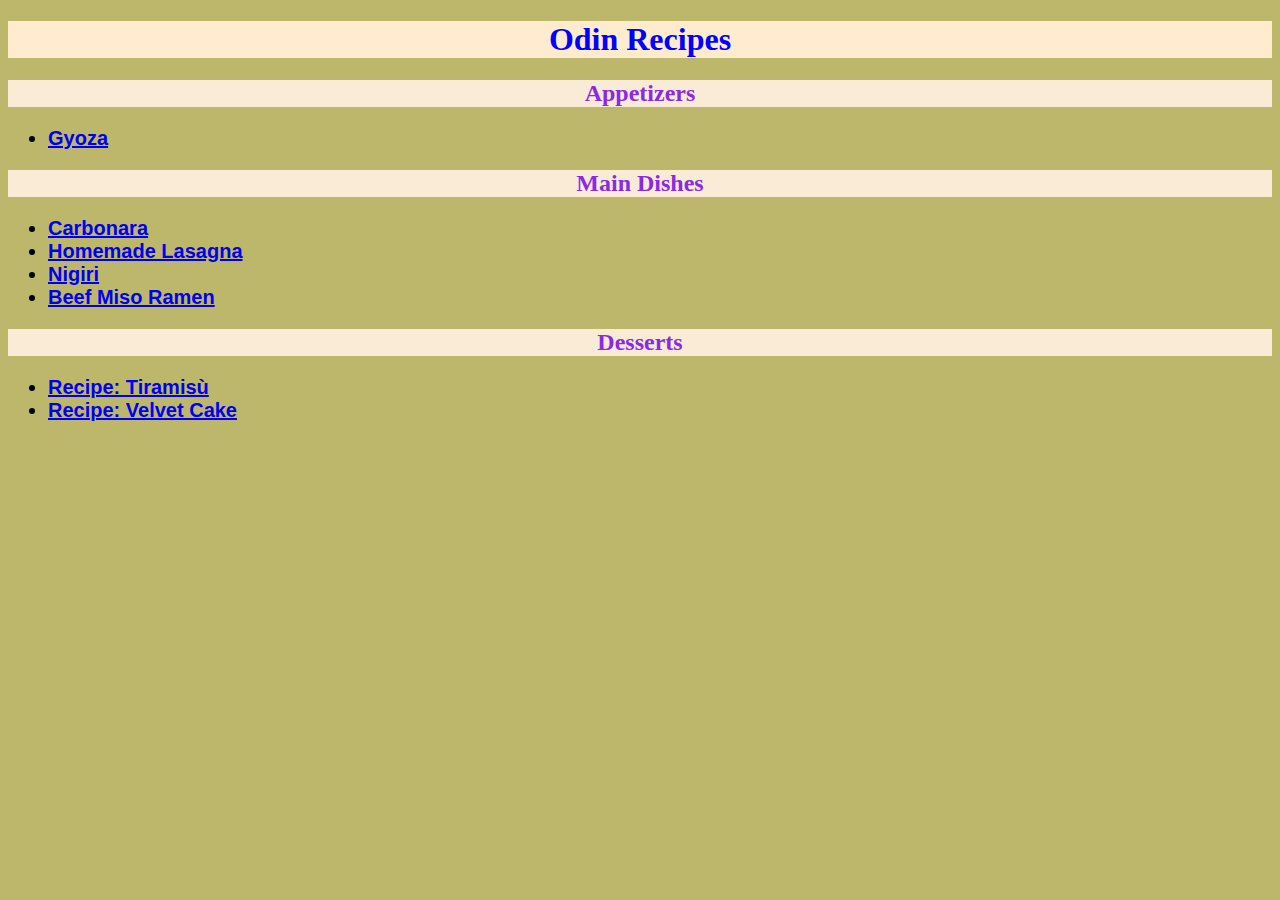
<file: index.html>
<!DOCTYPE html>
<html lang="en">
<head>
    <meta charset="UTF-8">
    <meta http-equiv="X-UA-Compatible" content="IE=edge">
    <meta name="viewport" content="width=device-width, initial-scale=1.0">
    <title>Project: Recipes</title>
    <link rel="stylesheet" href="styles.css">
</head>
<body>
    <h1 id="MainTitle">Odin Recipes</h1>
    <h2>Appetizers</h2>
    <ul class="Appetizers">
        <li><a href="./recipes/gyoza.html">Gyoza</a></li>
    </ul>
    <h2>Main Dishes</h2>
    <ul class="MainDishes">
        <li><a href="./recipes/carbonara.html">Carbonara</a></li>
        <li><a href="./recipes/lasagna.html">Homemade Lasagna</a></li>
        <li><a href="./recipes/nigiri.html">Nigiri</a></li>
        <li><a href="./recipes/ramen.html">Beef Miso Ramen</a></li>
    </ul>
    <h2>Desserts</h2>
    <ul class="Desserts">
        <li><a href="./recipes/tiramisu.html">Recipe: Tiramisù</a></li>
        <li><a href="./recipes/velvet-cake.html">Recipe: Velvet Cake</a></li>
    </ul>
</body>
</html>
</file>
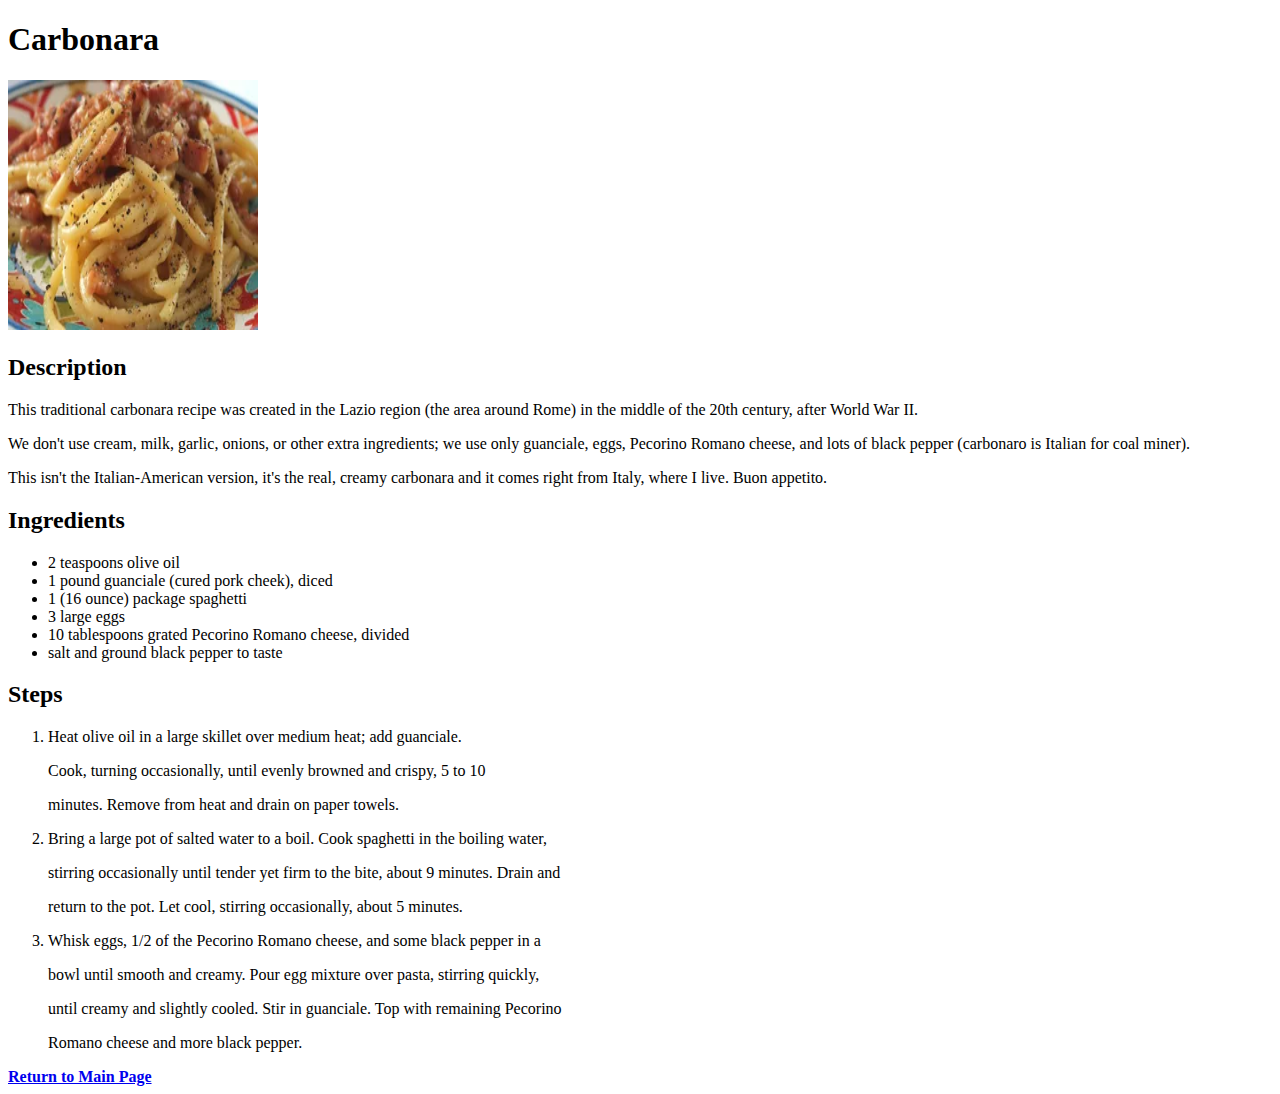
<file: recipes/carbonara.html>
<!DOCTYPE html>
<html lang="en">
<head>
    <meta charset="UTF-8">
    <meta http-equiv="X-UA-Compatible" content="IE=edge">
    <meta name="viewport" content="width=device-width, initial-scale=1.0">
    <title>Recipe: Carbonara</title>
</head>
<body>
    <h1>Carbonara</h1>
    <img src="../img/carbonara.jpg" alt="a delicious carbonara" width="250" height="250">
    <h2>Description</h2>
    <p>
        This traditional carbonara recipe was created in the Lazio region (the area around Rome) in the middle of the 20th century, after World War II.
    </p>
    <p>
        We don't use cream, milk, garlic, onions, or other extra ingredients; we use only guanciale, eggs, Pecorino Romano cheese, and lots of black pepper (carbonaro is Italian for coal miner).
    </p>
    <p>
        This isn't the Italian-American version, it's the real, creamy carbonara and it comes right from Italy, where I live. Buon appetito.
    </p>

    <h2>Ingredients</h2>
    <ul>
        <li>2 teaspoons olive oil</li>
        <li>1 pound guanciale (cured pork cheek), diced</li>
        <li>1 (16 ounce) package spaghetti</li>
        <li>3 large eggs</li>
        <li>10 tablespoons grated Pecorino Romano cheese, divided</li>
        <li>salt and ground black pepper to taste</li>
    </ul>

    <h2>Steps</h2>
    <ol>
        <li>Heat olive oil in a large skillet over medium heat; add guanciale.
            <p>
                Cook, turning occasionally, until evenly browned and crispy, 5 to 10
            </p>
            <p>
                minutes. Remove from heat and drain on paper towels.
            </p>
        </li>
        <li>Bring a large pot of salted water to a boil. Cook spaghetti in the boiling water,
            <p>
                stirring occasionally until tender yet firm to the bite, about 9 minutes. Drain and
            </p>
            <p>
                return to the pot. Let cool, stirring occasionally, about 5 minutes.
            </p>
        </li>
        <li>Whisk eggs, 1/2 of the Pecorino Romano cheese, and some black pepper in a
            <p>
                bowl until smooth and creamy. Pour egg mixture over pasta, stirring quickly,
            </p>
            <p>
                until creamy and slightly cooled. Stir in guanciale. Top with remaining Pecorino
            </p>
            <p>
                Romano cheese and more black pepper.
            </p>
        </li>
    </ol>

    <a href="../index.html"><b>Return to Main Page</b></a>
</body>
</html>
</file>
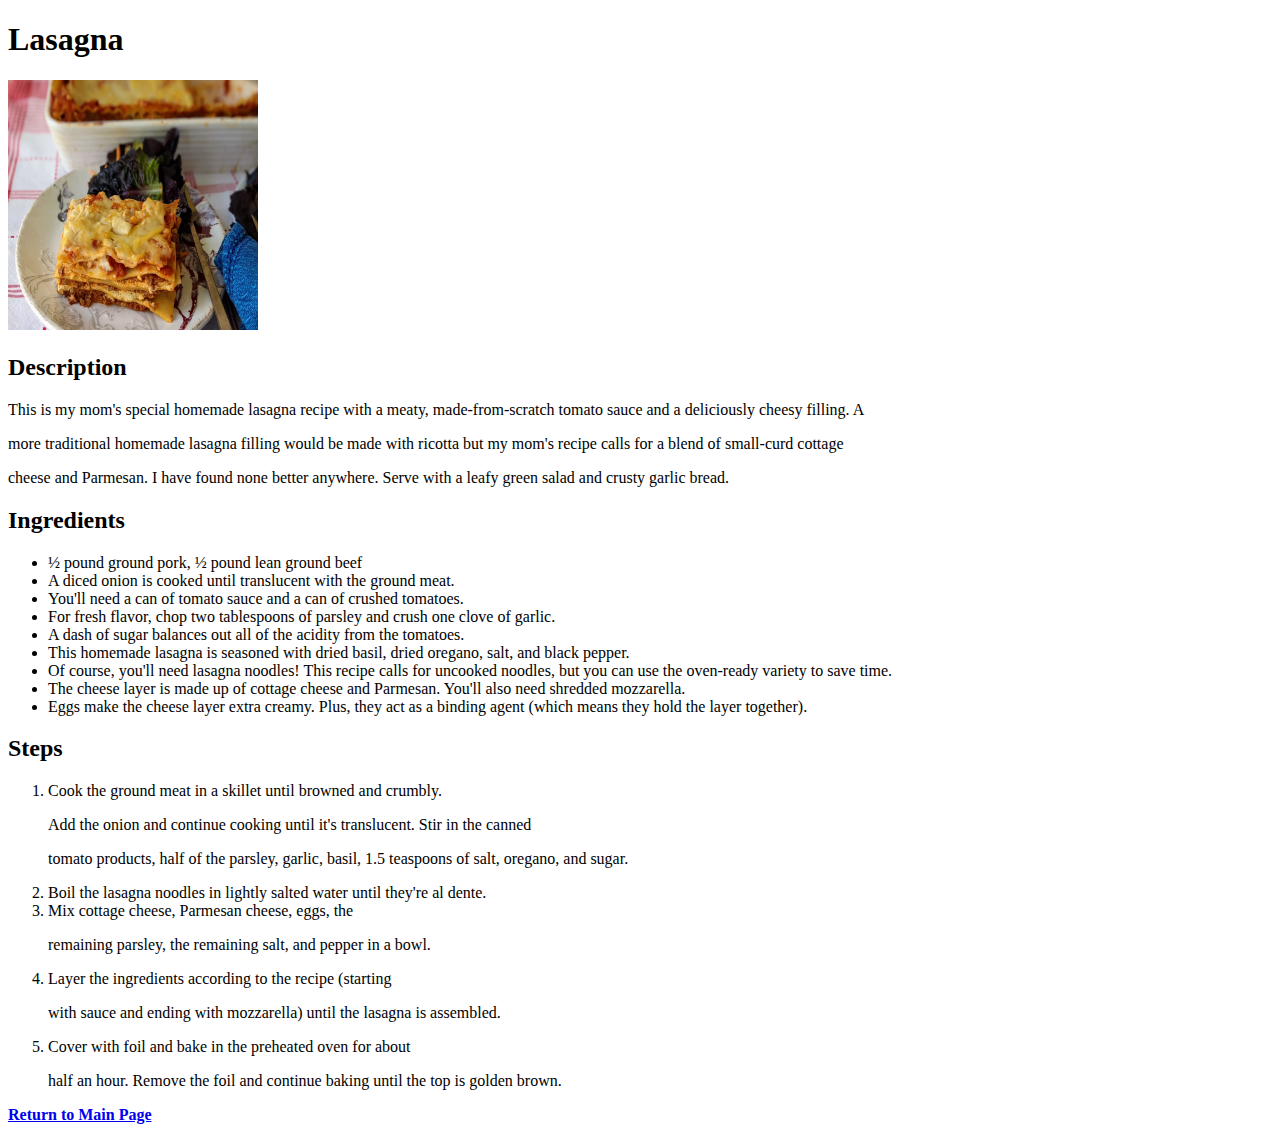
<file: recipes/lasagna.html>
<!DOCTYPE html>
<html lang="en">
<head>
    <meta charset="UTF-8">
    <meta http-equiv="X-UA-Compatible" content="IE=edge">
    <meta name="viewport" content="width=device-width, initial-scale=1.0">
    <title>Recipe: Lasagna</title>
</head>
<body>
    <h1>Lasagna</h1>
    <img src="../img/lasagna.jpg" alt="a deligthful lasagna" width="250" height="250">
    <h2>Description</h2>
    <p>
        This is my mom's special homemade lasagna recipe with a meaty, made-from-scratch tomato sauce and a deliciously cheesy filling. A
    </p>
    <p>
        more traditional homemade lasagna filling would be made with ricotta but my mom's recipe calls for a blend of small-curd cottage
    </p>
    <p>
        cheese and Parmesan. I have found none better anywhere. Serve with a leafy green salad and crusty garlic bread.
    </p>

    <h2>Ingredients</h2>
    <ul>
        <li>½ pound ground pork, ½ pound lean ground beef</li>
        <li>A diced onion is cooked until translucent with the ground meat.</li>
        <li>You'll need a can of tomato sauce and a can of crushed tomatoes.</li>
        <li>For fresh flavor, chop two tablespoons of parsley and crush one clove of garlic.</li>
        <li>A dash of sugar balances out all of the acidity from the tomatoes.</li>
        <li>This homemade lasagna is seasoned with dried basil, dried oregano, salt, and black pepper.</li>
        <li>Of course, you'll need lasagna noodles! This recipe calls for uncooked noodles, but you can use the oven-ready variety to save time.</li>
        <li>The cheese layer is made up of cottage cheese and Parmesan. You'll also need shredded mozzarella.</li>
        <li>Eggs make the cheese layer extra creamy. Plus, they act as a binding agent (which means they hold the layer together).</li>
    </ul>

    <h2>Steps</h2>
    <ol>
        <li>Cook the ground meat in a skillet until browned and crumbly.
            <p>
                Add the onion and continue cooking until it's translucent. Stir in the canned
            </p>
            <p>
                tomato products, half of the parsley, garlic, basil, 1.5 teaspoons of salt, oregano, and sugar.
            </p>
        </li>
        <li>Boil the lasagna noodles in lightly salted water until they're al dente.</li>
        <li>Mix cottage cheese, Parmesan cheese, eggs, the
            <p>
                remaining parsley, the remaining salt, and pepper in a bowl.
            </p>
        </li>
        <li>Layer the ingredients according to the recipe (starting
            <p>
                with sauce and ending with mozzarella) until the lasagna is assembled.
            </p>
        </li>
        <li>Cover with foil and bake in the preheated oven for about
            <p>
                half an hour. Remove the foil and continue baking until the top is golden brown.
            </p>
        </li>
    </ol>

    <a href="../index.html"><b>Return to Main Page</b></a>
</body>
</html>
</file>
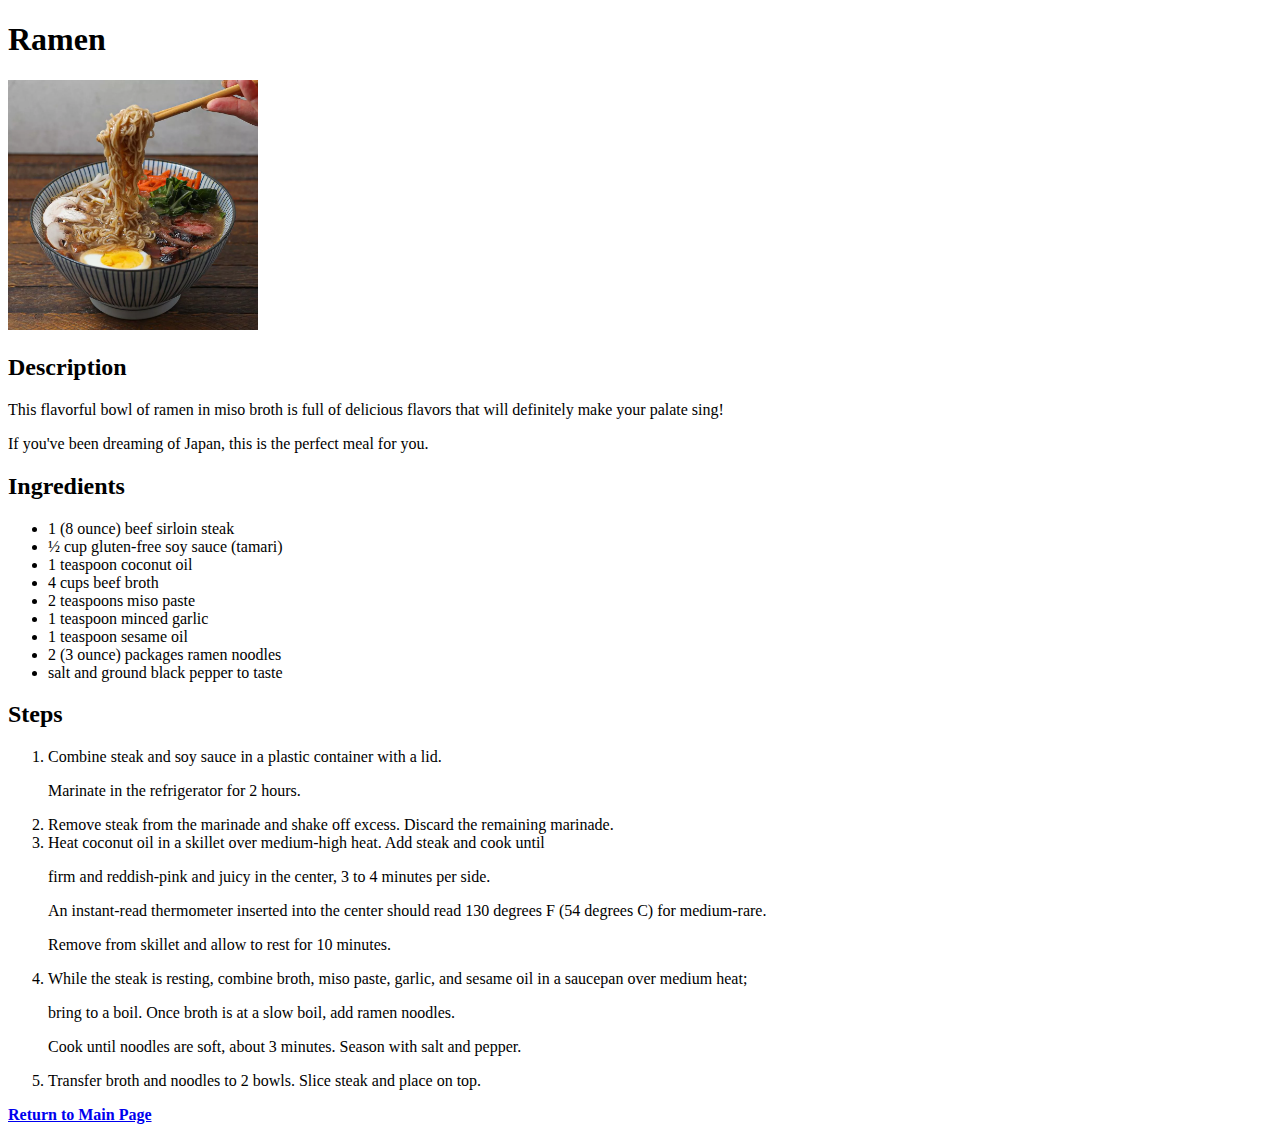
<file: recipes/ramen.html>
<!DOCTYPE html>
<html lang="en">
<head>
    <meta charset="UTF-8">
    <meta http-equiv="X-UA-Compatible" content="IE=edge">
    <meta name="viewport" content="width=device-width, initial-scale=1.0">
    <title>Recipe: Ramen</title>
</head>
<body>
    <h1>Ramen</h1>
    <img src="../img/ramen.jpg" alt="a bowl of beef miso ramen" width="250" height="250">
    <h2>Description</h2>
    <p>
        This flavorful bowl of ramen in miso broth is full of delicious flavors
        that will definitely make your palate sing!
    </p>
    <p>
        If you've been dreaming of Japan,
        this is the perfect meal for you.
    </p>

    <h2>Ingredients</h2>
    <ul>
        <li>1 (8 ounce) beef sirloin steak</li>
        <li>½ cup gluten-free soy sauce (tamari)</li>
        <li>1 teaspoon coconut oil</li>
        <li>4 cups beef broth</li>
        <li>2 teaspoons miso paste</li>
        <li>1 teaspoon minced garlic</li>
        <li>1 teaspoon sesame oil</li>
        <li>2 (3 ounce) packages ramen noodles</li>
        <li>salt and ground black pepper to taste</li>
    </ul>

    <h2>Steps</h2>
    <ol>
        <li>Combine steak and soy sauce in a plastic container with a lid.
            <p>
                 Marinate in the refrigerator for 2 hours.
            </p>
        </li>
        <li>Remove steak from the marinade and shake off excess. Discard the remaining marinade.</li>
        <li>Heat coconut oil in a skillet over medium-high heat. Add steak and cook until
            <p>
                firm and reddish-pink and juicy in the center, 3 to 4 minutes per side.
            </p>
            <p>
                An instant-read thermometer inserted into the center should read 130 degrees F (54 degrees C) for medium-rare.
            </p>
            <p>
                Remove from skillet and allow to rest for 10 minutes.
            </p>
        </li>
        <li>While the steak is resting, combine broth, miso paste, garlic, and sesame oil in a saucepan over medium heat;
            <p>
                bring to a boil. Once broth is at a slow boil, add ramen noodles.
            </p>
            <p>
                Cook until noodles are soft, about 3 minutes. Season with salt and pepper.
            </p>
        </li>
        <li>Transfer broth and noodles to 2 bowls. Slice steak and place on top.</li>
    </ol>

    <a href="../index.html"><b>Return to Main Page</b></a>
</body>
</html>
</file>
<file: styles.css>
#MainTitle {
    background-color: blanchedalmond;
    color: blue;
    text-align: center;
}

h2 {
    background-color: antiquewhite;
    color: blueviolet;
    text-align: center;
}

.Appetizers,
.MainDishes,
.Desserts {
    text-align: justify;
    font-weight: bold;
    font-size: 20px;
    font-family: 'Segoe UI', Tahoma, Geneva, Verdana, sans-serif;
}

body {
    background-color: darkkhaki;
}
</file>
